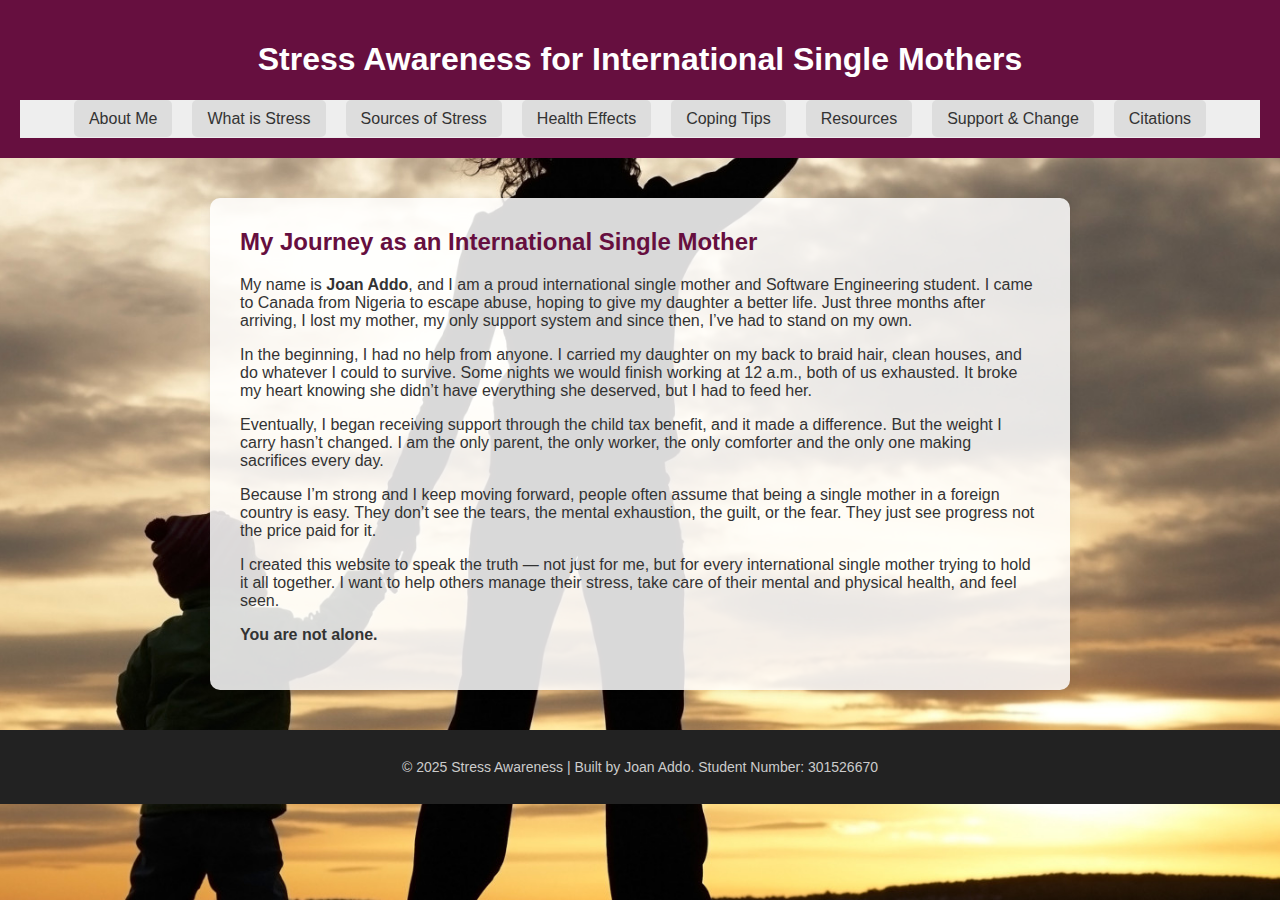
<file: index.html>
<!DOCTYPE html>
<html lang="en">
<head>
  <meta charset="UTF-8">
  <title>My Journey | Stress Awareness</title>
  <link rel="stylesheet" href="style.css">
</head>
<body>

  <header>
    <h1>Stress Awareness for International Single Mothers</h1>
    <nav>
      <ul>
        <li><a href="index.html">About Me</a></li>
        <li><a href="page2.html">What is Stress</a></li>
        <li><a href="page3.html">Sources of Stress</a></li>
        <li><a href="page4.html">Health Effects</a></li>
        <li><a href="page5.html">Coping Tips</a></li>
        <li><a href="page6.html">Resources</a></li>
        <li><a href="page7.html">Support & Change</a></li>
        <li><a href="page8.html">Citations</a></li>
      </ul>
    </nav>
  </header>

  <main>
    <section class="card">
      <h2>My Journey as an International Single Mother</h2>
      <p>My name is <strong>Joan Addo</strong>, and I am a proud international single mother and Software Engineering student. I came to Canada from Nigeria to escape abuse, hoping to give my daughter a better life. Just three months after arriving, I lost my mother, my only support system and since then, I’ve had to stand on my own.</p>

      <p>In the beginning, I had no help from anyone. I carried my daughter on my back to braid hair, clean houses, and do whatever I could to survive. Some nights we would finish working at 12 a.m., both of us exhausted. It broke my heart knowing she didn’t have everything she deserved, but I had to feed her.</p>

      <p>Eventually, I began receiving support through the child tax benefit, and it made a difference. But the weight I carry hasn’t changed. I am the only parent, the only worker, the only comforter and the only one making sacrifices every day.</p>

      <p>Because I’m strong and I keep moving forward, people often assume that being a single mother in a foreign country is easy. They don’t see the tears, the mental exhaustion, the guilt, or the fear. They just see progress not the price paid for it.</p>

      <p>I created this website to speak the truth — not just for me, but for every international single mother trying to hold it all together. I want to help others manage their stress, take care of their mental and physical health, and feel seen.</p>

      <p><strong>You are not alone.</strong></p>
    </section>
  </main>

<footer>
  <p>© 2025 Stress Awareness | Built by Joan Addo. Student Number: 301526670</p>
</footer>
</body>
</html>
</file>
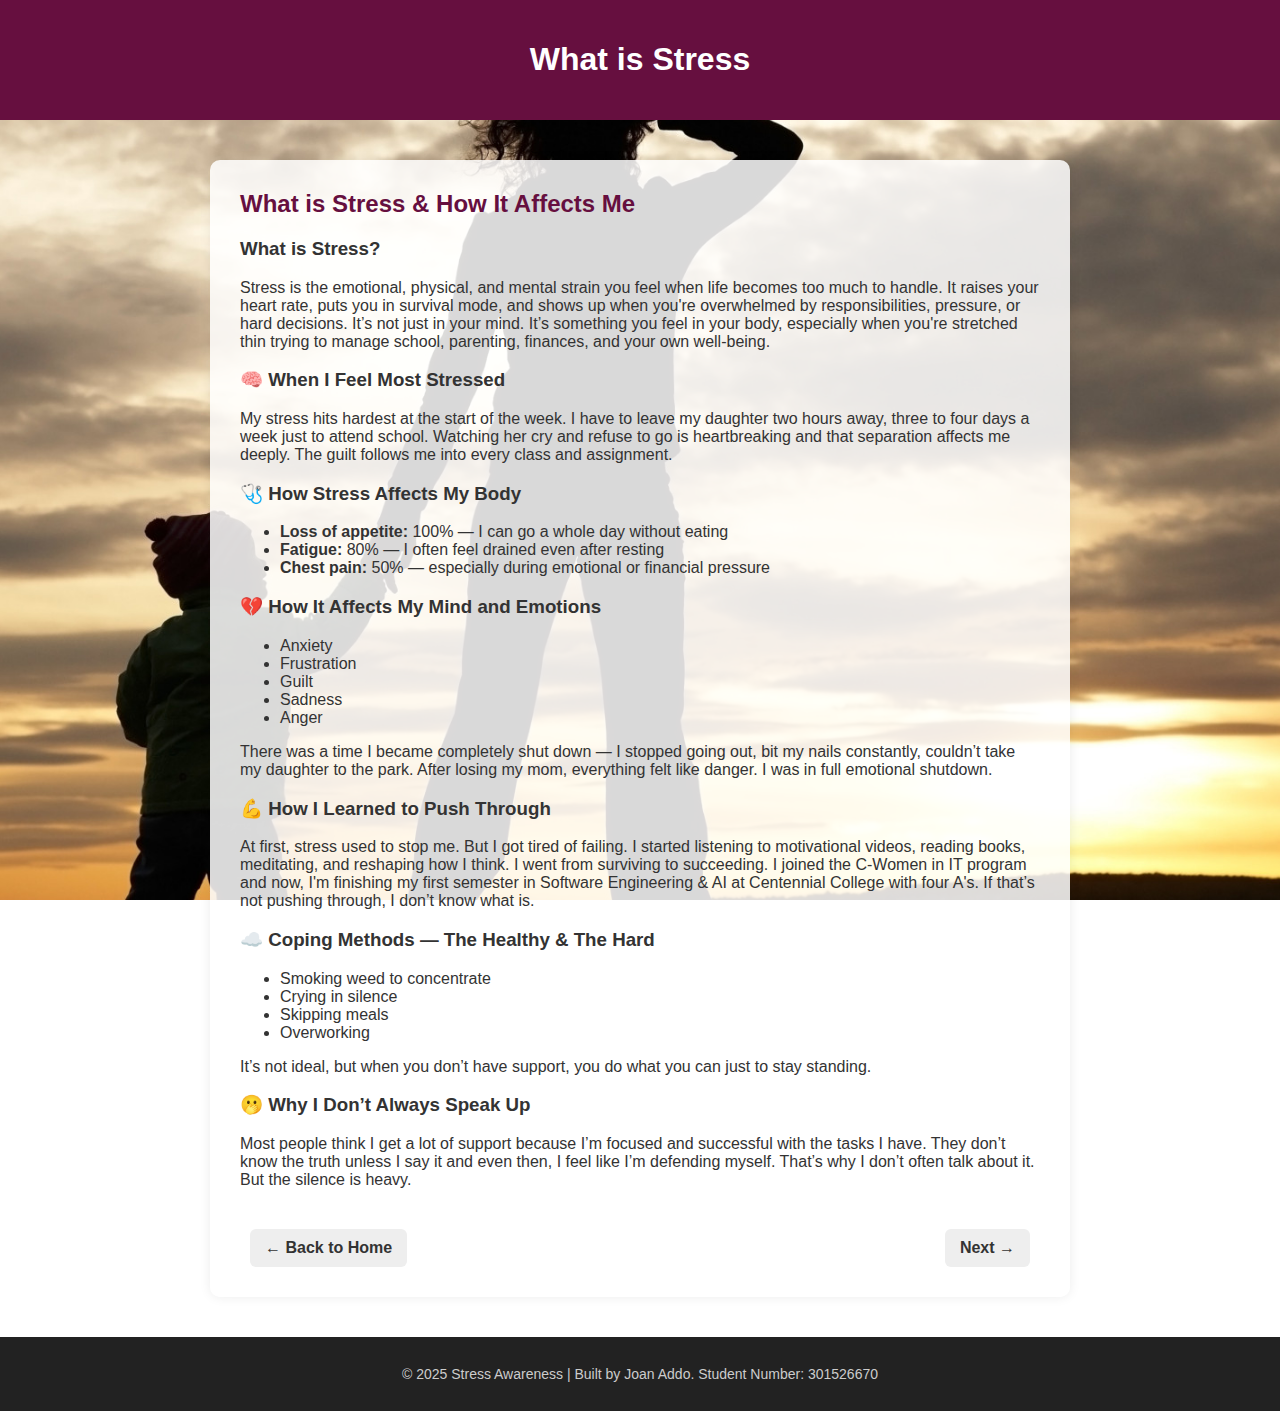
<file: page2.html>
<!DOCTYPE html>
<html lang="en">
<head>
  <meta charset="UTF-8">
  <title>What is Stress | Stress Awareness</title>
  <link rel="stylesheet" href="style.css">
</head>
<body>

  <header>
    <h1>What is Stress</h1>
  </header>

  <main>
    <section class="card">
      <h2>What is Stress & How It Affects Me</h2>

      <h3>What is Stress?</h3>
      <p>Stress is the emotional, physical, and mental strain you feel when life becomes too much to handle. 
        It raises your heart rate, puts you in survival mode, and shows up when you're overwhelmed by responsibilities, pressure, or hard decisions. It’s not just in your mind. 
        It’s something you feel in your body, especially when you're stretched thin trying to manage school, parenting, finances, and your own well-being.</p>
      <h3>🧠 When I Feel Most Stressed</h3>
      <p>My stress hits hardest at the start of the week. I have to leave my daughter two hours away, three to four days a week just to attend school. 
        Watching her cry and refuse to go is heartbreaking and that separation affects me deeply. The guilt follows me into every class and assignment.</p>

      <h3>🩺 How Stress Affects My Body</h3>
      <ul>
        <li><strong>Loss of appetite:</strong> 100% — I can go a whole day without eating</li>
        <li><strong>Fatigue:</strong> 80% — I often feel drained even after resting</li>
        <li><strong>Chest pain:</strong> 50% — especially during emotional or financial pressure</li>
      </ul>

      <h3>💔 How It Affects My Mind and Emotions</h3>
      <ul>
        <li>Anxiety</li>
        <li>Frustration</li>
        <li>Guilt</li>
        <li>Sadness</li>
        <li>Anger</li>
      </ul>
      <p>There was a time I became completely shut down — I stopped going out, bit my nails constantly, couldn’t take my daughter to the park. After losing my mom, everything felt like danger. I was in full emotional shutdown.</p>

      <h3>💪 How I Learned to Push Through</h3>
      <p>At first, stress used to stop me. But I got tired of failing. I started listening to motivational videos, reading books, meditating, and reshaping how I think. I went from surviving to succeeding. I joined the C-Women in IT program and now,
         I'm finishing my first semester in Software Engineering & AI at Centennial College with four A's. If that’s not pushing through, I don’t know what is.</p>

      <h3>☁️ Coping Methods — The Healthy & The Hard</h3>
      <ul>
        <li>Smoking weed to concentrate</li>
        <li>Crying in silence</li>
        <li>Skipping meals</li>
        <li>Overworking</li>
      </ul>
      <p>It’s not ideal, but when you don’t have support, you do what you can just to stay standing.</p>

      <h3>🫢 Why I Don’t Always Speak Up</h3>
      <p>Most people think I get a lot of support because I’m focused and successful with the tasks I have. 
        They don’t know the truth unless I say it and even then, I feel like I’m defending myself. That’s why I don’t often talk about it. But the silence is heavy.</p>

      <div class="nav-links">
        <a href="index.html" class="nav-left">← Back to Home</a>
        <a href="page3.html" class="nav-right">Next →</a>
      </div>
    </section>
  </main>

<footer>
  <p>© 2025 Stress Awareness | Built by Joan Addo. Student Number: 301526670</p>
</footer>

</body>
</html>
</file>
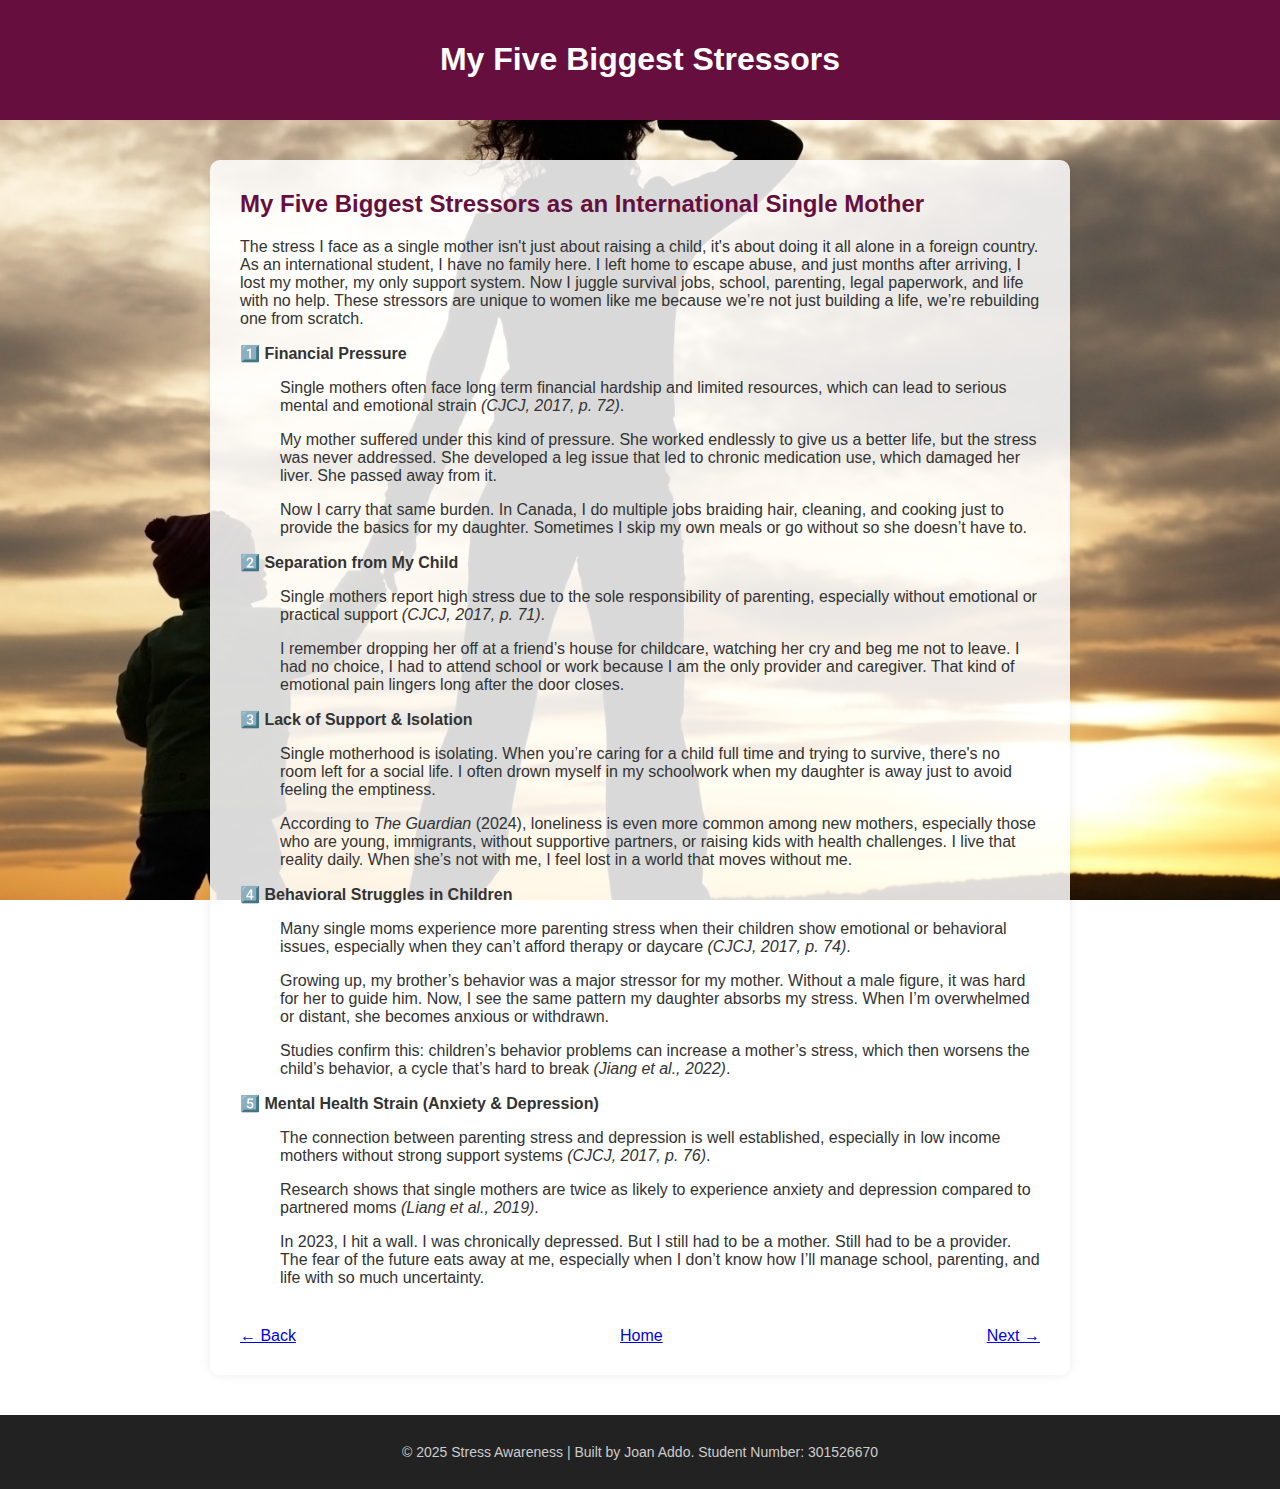
<file: page3.html>
<!DOCTYPE html>
<html lang="en">
<head>
  <meta charset="UTF-8">
  <title>My Five Biggest Stressors | Stress Awareness</title>
  <link rel="stylesheet" href="style.css">
</head>
<body>

  <header>
    <h1>My Five Biggest Stressors</h1>
  </header>

  <main>
    <section class="card">
      <h2>My Five Biggest Stressors as an International Single Mother</h2>

      <p>The stress I face as a single mother isn't just about raising a child, it's about doing it all alone in a foreign country. As an international student, I have no family here. I left home to escape abuse, and just months after arriving, I lost my mother, my only support system. Now I juggle survival jobs, school, parenting, legal paperwork, and life with no help. These stressors are unique to women like me because we’re not just building a life, we’re rebuilding one from scratch.</p>

      <dl>
        <dt><strong>1️⃣ Financial Pressure</strong></dt>
        <dd>
          <p>Single mothers often face long term financial hardship and limited resources, which can lead to serious mental and emotional strain <em>(CJCJ, 2017, p. 72)</em>.</p>
          <p>My mother suffered under this kind of pressure. She worked endlessly to give us a better life, but the stress was never addressed. She developed a leg issue that led to chronic medication use, which damaged her liver. She passed away from it.</p>
          <p>Now I carry that same burden. In Canada, I do multiple jobs braiding hair, cleaning, and cooking just to provide the basics for my daughter. Sometimes I skip my own meals or go without so she doesn’t have to.</p>
        </dd>

        <dt><strong>2️⃣ Separation from My Child</strong></dt>
        <dd>
          <p>Single mothers report high stress due to the sole responsibility of parenting, especially without emotional or practical support <em>(CJCJ, 2017, p. 71)</em>.</p>
          <p>I remember dropping her off at a friend’s house for childcare, watching her cry and beg me not to leave. I had no choice, I had to attend school or work because I am the only provider and caregiver. That kind of emotional pain lingers long after the door closes.</p>
        </dd>

        <dt><strong>3️⃣ Lack of Support & Isolation</strong></dt>
        <dd>
          <p>Single motherhood is isolating. When you’re caring for a child full time and trying to survive, there's no room left for a social life. I often drown myself in my schoolwork when my daughter is away just to avoid feeling the emptiness.</p>
          <p>According to <em>The Guardian</em> (2024), loneliness is even more common among new mothers, especially those who are young, immigrants, without supportive partners, or raising kids with health challenges. I live that reality daily. When she’s not with me, I feel lost in a world that moves without me.</p>
        </dd>

        <dt><strong>4️⃣ Behavioral Struggles in Children</strong></dt>
        <dd>
          <p>Many single moms experience more parenting stress when their children show emotional or behavioral issues, especially when they can’t afford therapy or daycare <em>(CJCJ, 2017, p. 74)</em>.</p>
          <p>Growing up, my brother’s behavior was a major stressor for my mother. Without a male figure, it was hard for her to guide him. Now, I see the same pattern my daughter absorbs my stress. When I’m overwhelmed or distant, she becomes anxious or withdrawn.</p>
          <p>Studies confirm this: children’s behavior problems can increase a mother’s stress, which then worsens the child’s behavior, a cycle that’s hard to break <em>(Jiang et al., 2022)</em>.</p>
        </dd>

        <dt><strong>5️⃣ Mental Health Strain (Anxiety & Depression)</strong></dt>
        <dd>
          <p>The connection between parenting stress and depression is well established, especially in low income mothers without strong support systems <em>(CJCJ, 2017, p. 76)</em>.</p>
          <p>Research shows that single mothers are twice as likely to experience anxiety and depression compared to partnered moms <em>(Liang et al., 2019)</em>.</p>
          <p>In 2023, I hit a wall. I was chronically depressed. But I still had to be a mother. Still had to be a provider. The fear of the future eats away at me, especially when I don’t know how I’ll manage school, parenting, and life with so much uncertainty.</p>
        </dd>
      </dl>

      <div style="display: flex; justify-content: space-between; margin-top: 40px;">
        <a href="page2.html">← Back</a>
        <a href="index.html">Home</a>
        <a href="page4.html">Next →</a>
      </div>
    </section>
  </main>

  <footer>
    <p>© 2025 Stress Awareness | Built by Joan Addo. Student Number: 301526670</p>
  </footer>

</body>
</html>
</file>
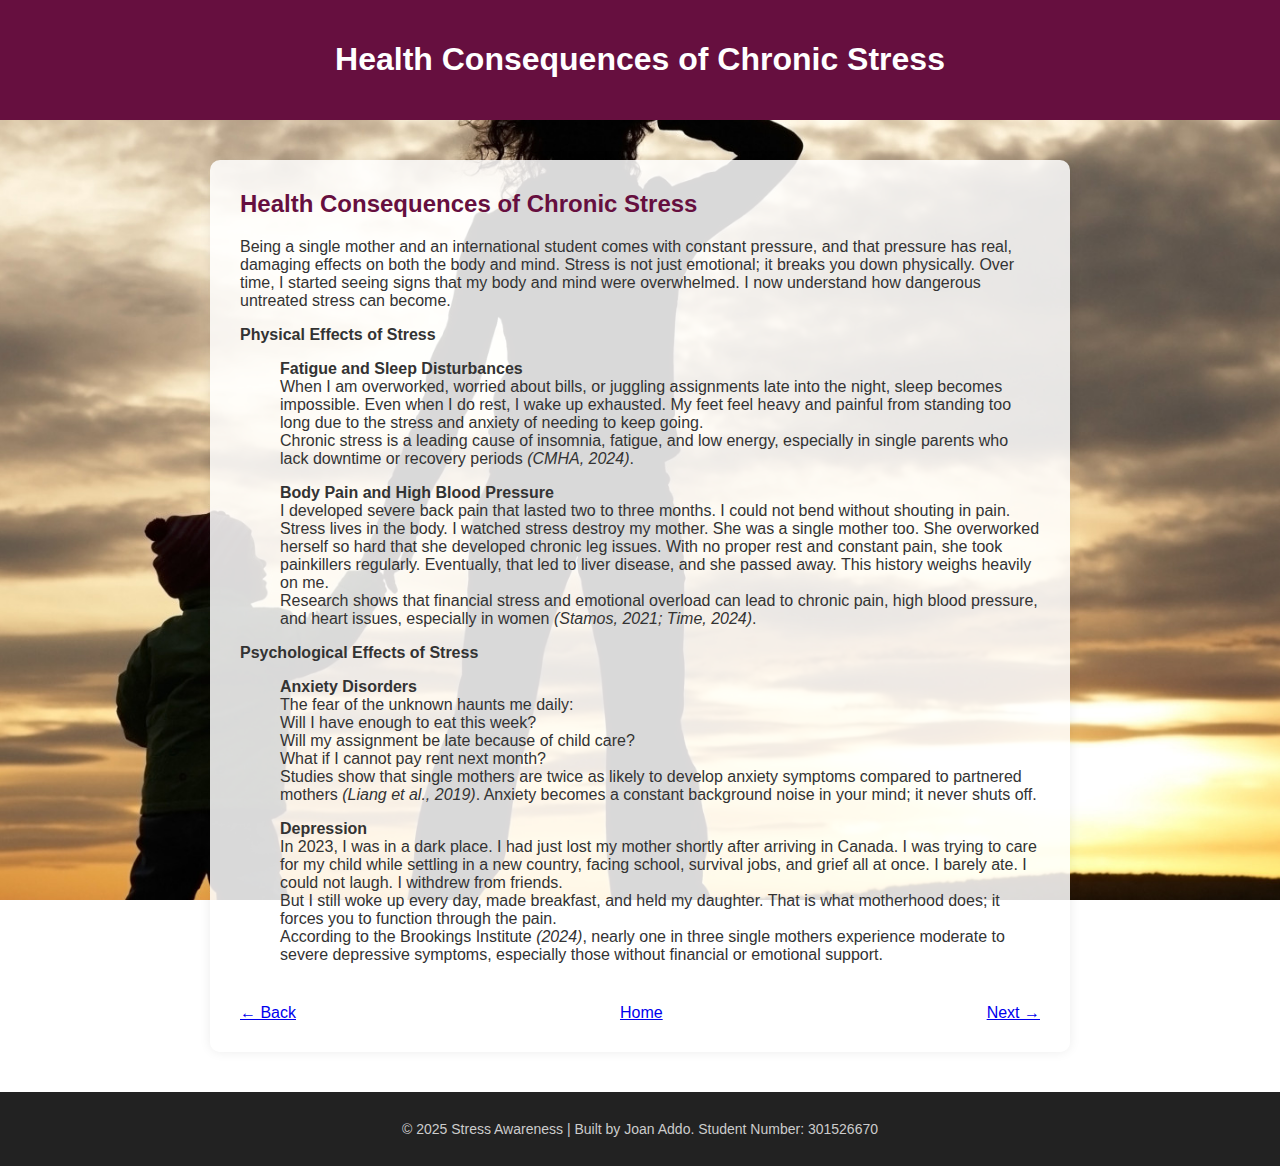
<file: page4.html>
<!DOCTYPE html>
<html lang="en">
<head>
  <meta charset="UTF-8">
  <title>Health Consequences of Chronic Stress | Stress Awareness</title>
  <link rel="stylesheet" href="style.css">
</head>
<body>

  <header>
    <h1>Health Consequences of Chronic Stress</h1>
  </header>

  <main>
    <section class="card">
      <h2>Health Consequences of Chronic Stress</h2>

      <p>Being a single mother and an international student comes with constant pressure, and that pressure has real, damaging effects on both the body and mind. Stress is not just emotional; it breaks you down physically. Over time, I started seeing signs that my body and mind were overwhelmed. I now understand how dangerous untreated stress can become.</p>

      <dl>
        <dt><strong>Physical Effects of Stress</strong></dt>
        <dd>
          <p><strong>Fatigue and Sleep Disturbances</strong><br>
          When I am overworked, worried about bills, or juggling assignments late into the night, sleep becomes impossible. Even when I do rest, I wake up exhausted. My feet feel heavy and painful from standing too long due to the stress and anxiety of needing to keep going.<br>
          Chronic stress is a leading cause of insomnia, fatigue, and low energy, especially in single parents who lack downtime or recovery periods <em>(CMHA, 2024)</em>.</p>

          <p><strong>Body Pain and High Blood Pressure</strong><br>
          I developed severe back pain that lasted two to three months. I could not bend without shouting in pain. Stress lives in the body. I watched stress destroy my mother. She was a single mother too. She overworked herself so hard that she developed chronic leg issues. With no proper rest and constant pain, she took painkillers regularly. Eventually, that led to liver disease, and she passed away. This history weighs heavily on me.<br>
          Research shows that financial stress and emotional overload can lead to chronic pain, high blood pressure, and heart issues, especially in women <em>(Stamos, 2021; Time, 2024)</em>.</p>
        </dd>

        <dt><strong>Psychological Effects of Stress</strong></dt>
        <dd>
          <p><strong>Anxiety Disorders</strong><br>
          The fear of the unknown haunts me daily:<br>
          Will I have enough to eat this week?<br>
          Will my assignment be late because of child care?<br>
          What if I cannot pay rent next month?<br>
          Studies show that single mothers are twice as likely to develop anxiety symptoms compared to partnered mothers <em>(Liang et al., 2019)</em>. Anxiety becomes a constant background noise in your mind; it never shuts off.</p>

          <p><strong>Depression</strong><br>
          In 2023, I was in a dark place. I had just lost my mother shortly after arriving in Canada. I was trying to care for my child while settling in a new country, facing school, survival jobs, and grief all at once. I barely ate. I could not laugh. I withdrew from friends.<br>
          But I still woke up every day, made breakfast, and held my daughter. That is what motherhood does; it forces you to function through the pain.<br>
          According to the Brookings Institute <em>(2024)</em>, nearly one in three single mothers experience moderate to severe depressive symptoms, especially those without financial or emotional support.</p>
        </dd>
      </dl>

      <div style="display: flex; justify-content: space-between; margin-top: 40px;">
        <a href="page3.html">← Back</a>
        <a href="index.html">Home</a>
        <a href="page5.html">Next →</a>
      </div>
    </section>
  </main>

  <footer>
    <p>© 2025 Stress Awareness | Built by Joan Addo. Student Number: 301526670</p>
  </footer>

</body>
</html>
</file>
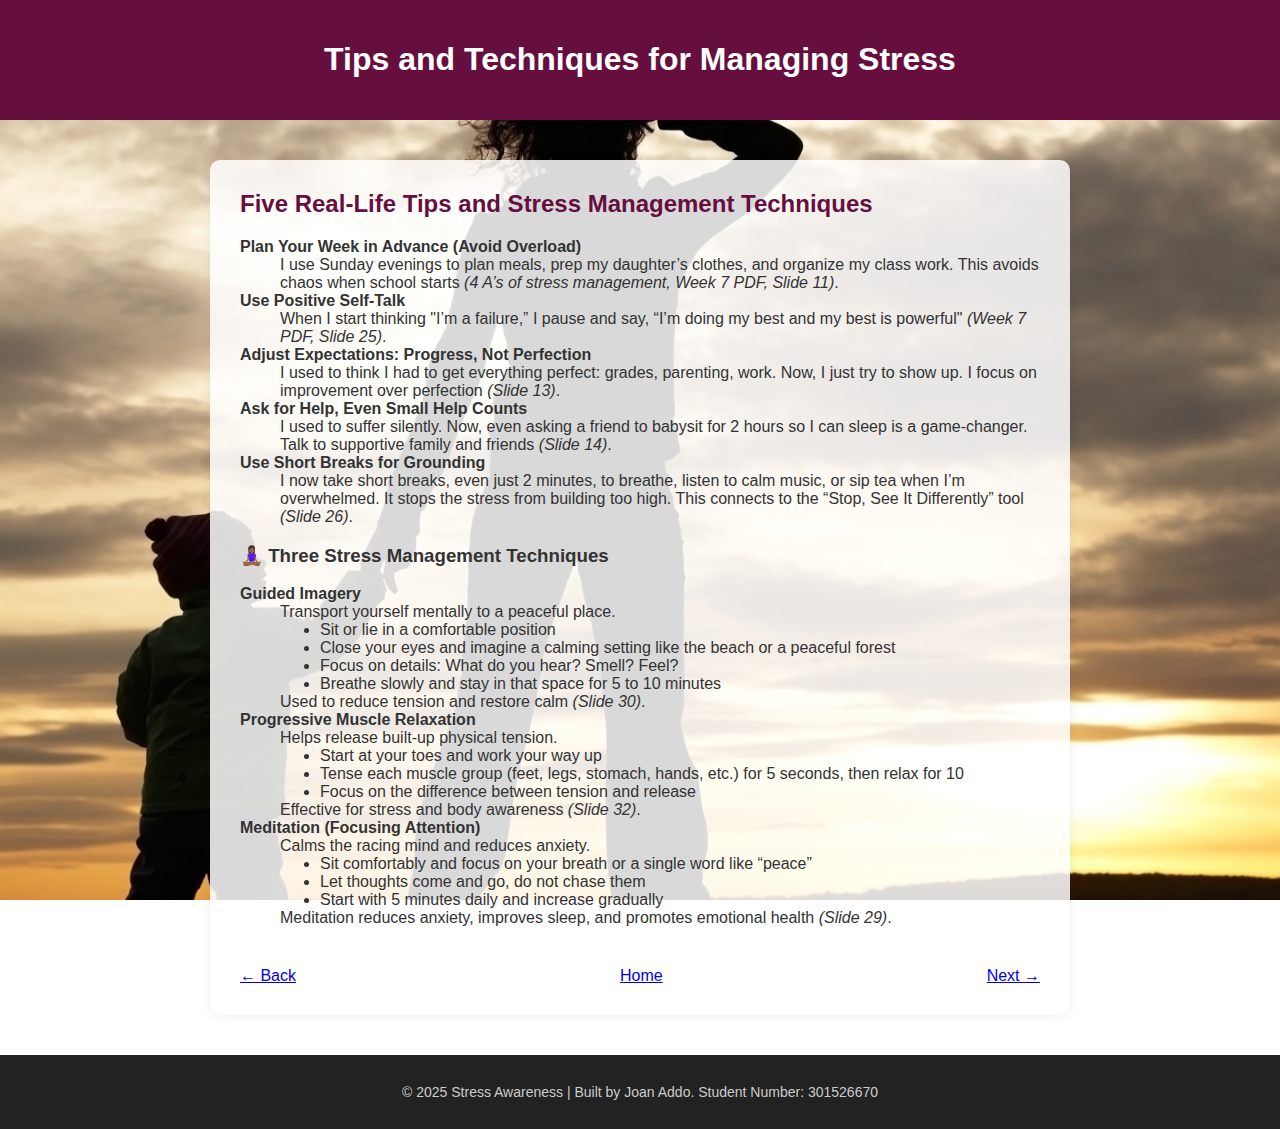
<file: page5.html>
<!DOCTYPE html>
<html lang="en">
<head>
  <meta charset="UTF-8">
  <title>Tips and Techniques | Stress Awareness</title>
  <link rel="stylesheet" href="style.css">
</head>
<body>

  <header>
    <h1>Tips and Techniques for Managing Stress</h1>
  </header>

  <main>
    <section class="card">
      <h2>Five Real-Life Tips and Stress Management Techniques</h2>

      <dl>
        <dt><strong>Plan Your Week in Advance (Avoid Overload)</strong></dt>
        <dd>I use Sunday evenings to plan meals, prep my daughter’s clothes, and organize my class work. This avoids chaos when school starts <em>(4 A’s of stress management, Week 7 PDF, Slide 11)</em>.</dd>

        <dt><strong>Use Positive Self-Talk</strong></dt>
        <dd>When I start thinking "I’m a failure,” I pause and say, “I’m doing my best and my best is powerful" <em>(Week 7 PDF, Slide 25)</em>.</dd>

        <dt><strong>Adjust Expectations: Progress, Not Perfection</strong></dt>
        <dd>I used to think I had to get everything perfect: grades, parenting, work. Now, I just try to show up. I focus on improvement over perfection <em>(Slide 13)</em>.</dd>

        <dt><strong>Ask for Help, Even Small Help Counts</strong></dt>
        <dd>I used to suffer silently. Now, even asking a friend to babysit for 2 hours so I can sleep is a game-changer. Talk to supportive family and friends <em>(Slide 14)</em>.</dd>

        <dt><strong>Use Short Breaks for Grounding</strong></dt>
        <dd>I now take short breaks, even just 2 minutes, to breathe, listen to calm music, or sip tea when I’m overwhelmed. It stops the stress from building too high. This connects to the “Stop, See It Differently” tool <em>(Slide 26)</em>.</dd>
      </dl>

      <h3>🧘🏾‍♀️ Three Stress Management Techniques</h3>

      <dl>
        <dt><strong>Guided Imagery</strong></dt>
        <dd>Transport yourself mentally to a peaceful place.
          <ul>
            <li>Sit or lie in a comfortable position</li>
            <li>Close your eyes and imagine a calming setting like the beach or a peaceful forest</li>
            <li>Focus on details: What do you hear? Smell? Feel?</li>
            <li>Breathe slowly and stay in that space for 5 to 10 minutes</li>
          </ul>
          Used to reduce tension and restore calm <em>(Slide 30)</em>.
        </dd>

        <dt><strong>Progressive Muscle Relaxation</strong></dt>
        <dd>Helps release built-up physical tension.
          <ul>
            <li>Start at your toes and work your way up</li>
            <li>Tense each muscle group (feet, legs, stomach, hands, etc.) for 5 seconds, then relax for 10</li>
            <li>Focus on the difference between tension and release</li>
          </ul>
          Effective for stress and body awareness <em>(Slide 32)</em>.
        </dd>

        <dt><strong>Meditation (Focusing Attention)</strong></dt>
        <dd>Calms the racing mind and reduces anxiety.
          <ul>
            <li>Sit comfortably and focus on your breath or a single word like “peace”</li>
            <li>Let thoughts come and go, do not chase them</li>
            <li>Start with 5 minutes daily and increase gradually</li>
          </ul>
          Meditation reduces anxiety, improves sleep, and promotes emotional health <em>(Slide 29)</em>.
        </dd>
      </dl>

      <div style="display: flex; justify-content: space-between; margin-top: 40px;">
        <a href="page4.html">← Back</a>
        <a href="index.html">Home</a>
        <a href="page6.html">Next →</a>
      </div>
    </section>
  </main>

  <footer>
    <p>© 2025 Stress Awareness | Built by Joan Addo. Student Number: 301526670</p>
  </footer>

</body>
</html>
</file>
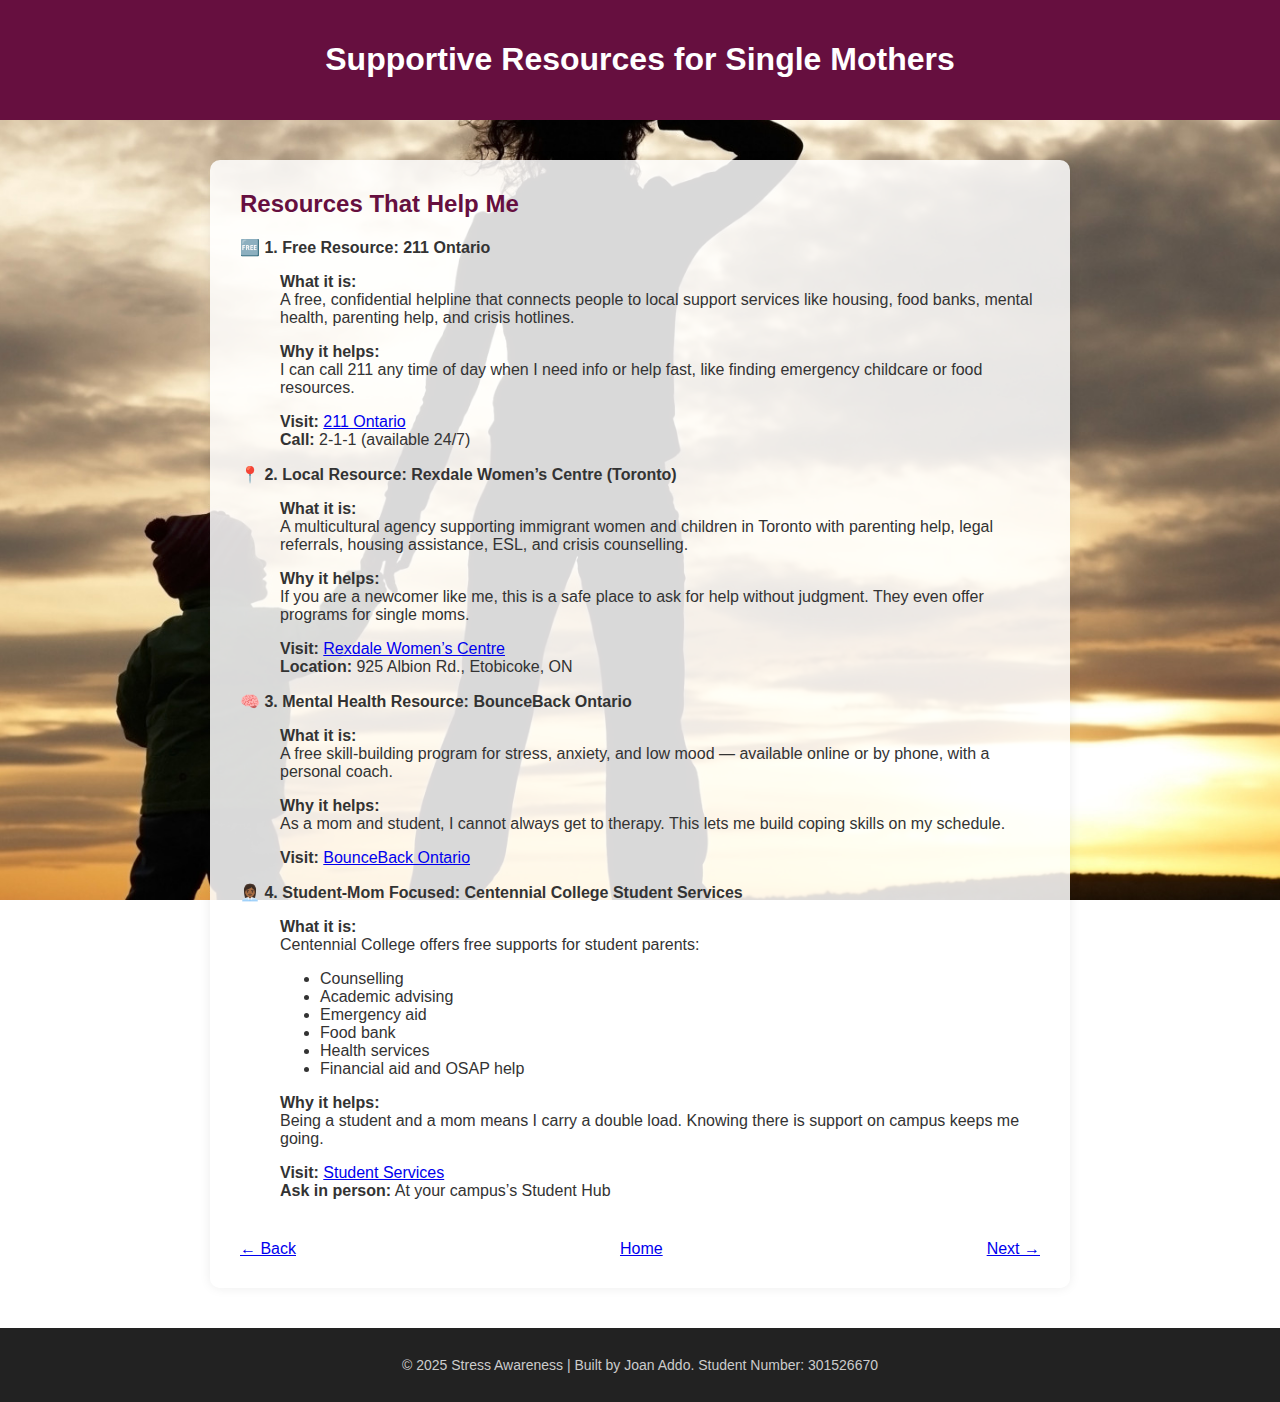
<file: page6.html>
<!DOCTYPE html>
<html lang="en">
<head>
  <meta charset="UTF-8">
  <title>Supportive Resources | Stress Awareness</title>
  <link rel="stylesheet" href="style.css">
</head>
<body>

  <header>
    <h1>Supportive Resources for Single Mothers</h1>
  </header>

  <main>
    <section class="card">
      <h2>Resources That Help Me</h2>

      <dl>
        <dt><strong>🆓 1. Free Resource: 211 Ontario</strong></dt>
        <dd>
          <p><strong>What it is:</strong><br>
          A free, confidential helpline that connects people to local support services like housing, food banks, mental health, parenting help, and crisis hotlines.</p>
          <p><strong>Why it helps:</strong><br>
          I can call 211 any time of day when I need info or help fast, like finding emergency childcare or food resources.</p>
          <p><strong>Visit:</strong> <a href="https://www.211ontario.ca" target="_blank">211 Ontario</a><br>
          <strong>Call:</strong> 2-1-1 (available 24/7)</p>
        </dd>

        <dt><strong>📍 2. Local Resource: Rexdale Women’s Centre (Toronto)</strong></dt>
        <dd>
          <p><strong>What it is:</strong><br>
          A multicultural agency supporting immigrant women and children in Toronto with parenting help, legal referrals, housing assistance, ESL, and crisis counselling.</p>
          <p><strong>Why it helps:</strong><br>
          If you are a newcomer like me, this is a safe place to ask for help without judgment. They even offer programs for single moms.</p>
          <p><strong>Visit:</strong> <a href="https://www.rexdalewomen.org/" target="_blank">Rexdale Women’s Centre</a><br>
          <strong>Location:</strong> 925 Albion Rd., Etobicoke, ON</p>
        </dd>

        <dt><strong>🧠 3. Mental Health Resource: BounceBack Ontario</strong></dt>
        <dd>
          <p><strong>What it is:</strong><br>
          A free skill-building program for stress, anxiety, and low mood — available online or by phone, with a personal coach.</p>
          <p><strong>Why it helps:</strong><br>
          As a mom and student, I cannot always get to therapy. This lets me build coping skills on my schedule.</p>
          <p><strong>Visit:</strong> <a href="https://bouncebackontario.ca" target="_blank">BounceBack Ontario</a></p>
        </dd>

        <dt><strong>👩🏾‍💼 4. Student-Mom Focused: Centennial College Student Services</strong></dt>
        <dd>
          <p><strong>What it is:</strong><br>
          Centennial College offers free supports for student parents:</p>
          <ul>
            <li>Counselling</li>
            <li>Academic advising</li>
            <li>Emergency aid</li>
            <li>Food bank</li>
            <li>Health services</li>
            <li>Financial aid and OSAP help</li>
          </ul>
          <p><strong>Why it helps:</strong><br>
          Being a student and a mom means I carry a double load. Knowing there is support on campus keeps me going.</p>
          <p><strong>Visit:</strong> <a href="https://www.centennialcollege.ca/student-life/student-services/" target="_blank">Student Services</a><br>
          <strong>Ask in person:</strong> At your campus’s Student Hub</p>
        </dd>
      </dl>

      <div style="display: flex; justify-content: space-between; margin-top: 40px;">
        <a href="page5.html">← Back</a>
         <a href="index.html">Home</a>
        <a href="page7.html">Next →</a>
      </div>
    </section>
  </main>

  <footer>
    <p>© 2025 Stress Awareness | Built by Joan Addo. Student Number: 301526670</p>
  </footer>

</body>
</html>
</file>
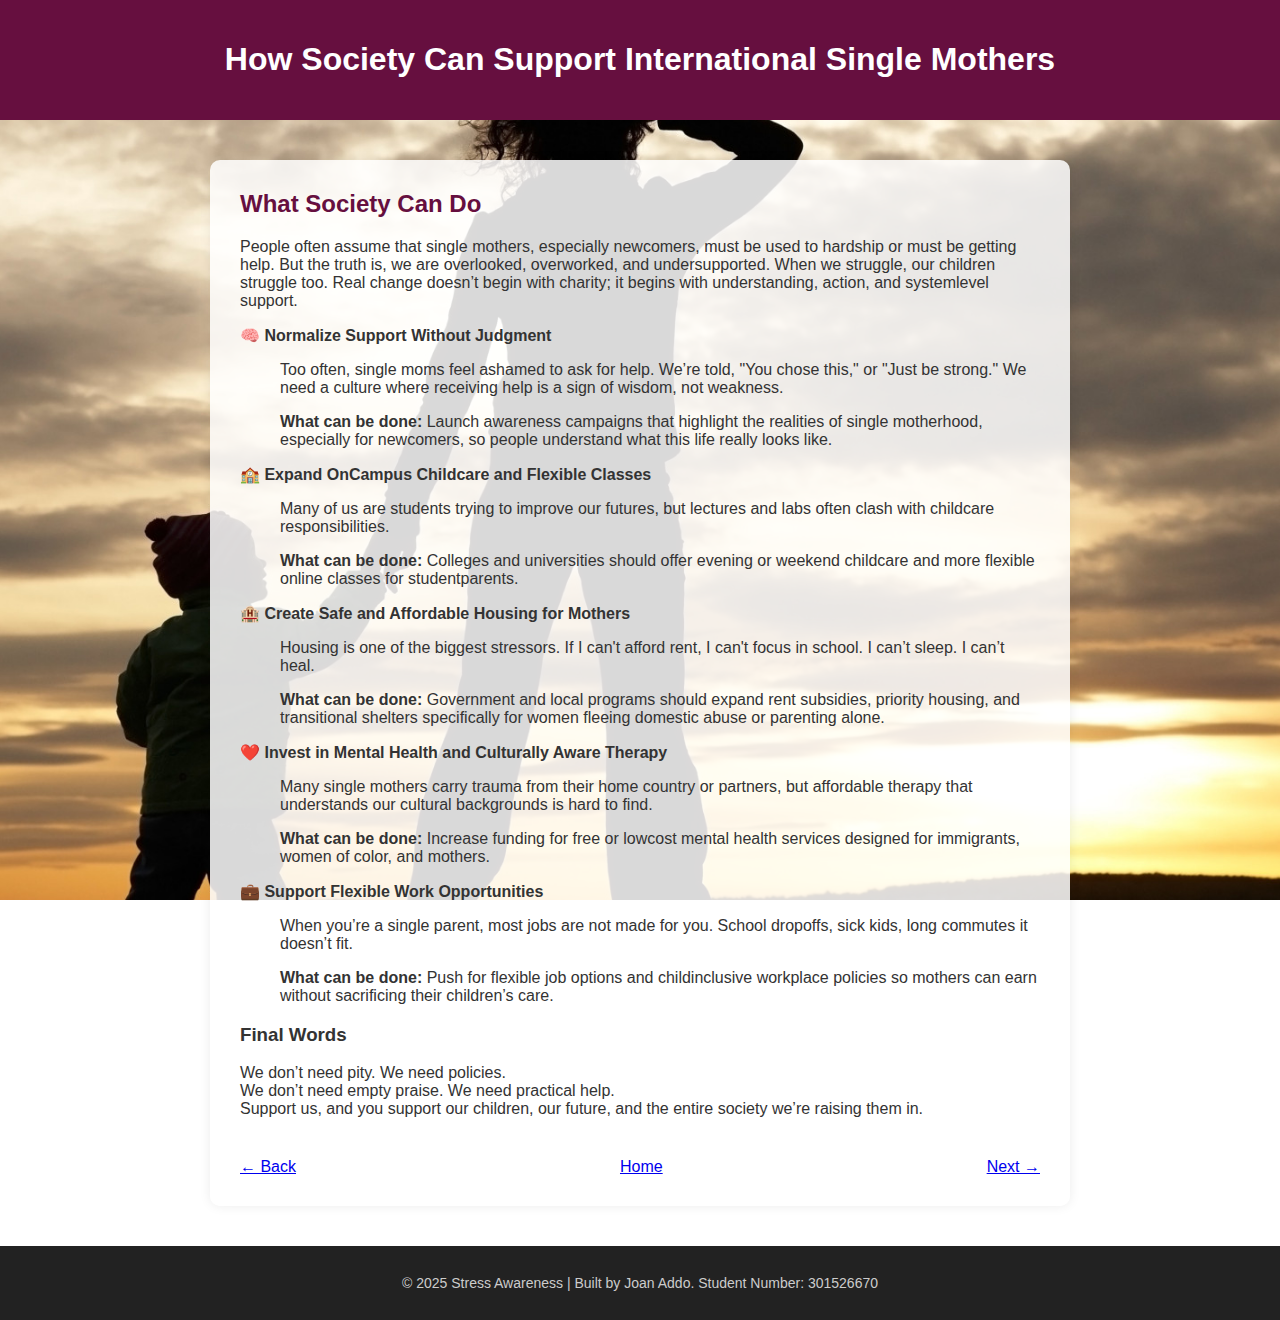
<file: page7.html>
<!DOCTYPE html>
<html lang="en">
<head>
  <meta charset="UTF8">
  <title>Support for Single Mothers | Stress Awareness</title>
  <link rel="stylesheet" href="style.css">
</head>
<body>
  <header>
    <h1>How Society Can Support International Single Mothers</h1>
  </header>

  <main>
    <section class="card">
      <h2>What Society Can Do</h2>

      <p>People often assume that single mothers, especially newcomers, must be used to hardship or must be getting help. But the truth is, we are overlooked, overworked, and undersupported. When we struggle, our children struggle too. Real change doesn’t begin with charity; it begins with understanding, action, and systemlevel support.</p>

      <dl>
        <dt><strong>🧠 Normalize Support Without Judgment</strong></dt>
        <dd>
          <p>Too often, single moms feel ashamed to ask for help. We’re told, "You chose this," or "Just be strong." We need a culture where receiving help is a sign of wisdom, not weakness.</p>
          <p><strong>What can be done:</strong> Launch awareness campaigns that highlight the realities of single motherhood, especially for newcomers, so people understand what this life really looks like.</p>
        </dd>

        <dt><strong>🏫 Expand OnCampus Childcare and Flexible Classes</strong></dt>
        <dd>
          <p>Many of us are students trying to improve our futures, but lectures and labs often clash with childcare responsibilities.</p>
          <p><strong>What can be done:</strong> Colleges and universities should offer evening or weekend childcare and more flexible online classes for studentparents.</p>
        </dd>

        <dt><strong>🏨 Create Safe and Affordable Housing for Mothers</strong></dt>
        <dd>
          <p>Housing is one of the biggest stressors. If I can't afford rent, I can't focus in school. I can’t sleep. I can’t heal.</p>
          <p><strong>What can be done:</strong> Government and local programs should expand rent subsidies, priority housing, and transitional shelters specifically for women fleeing domestic abuse or parenting alone.</p>
        </dd>

        <dt><strong>❤️ Invest in Mental Health and Culturally Aware Therapy</strong></dt>
        <dd>
          <p>Many single mothers carry trauma from their home country or partners, but affordable therapy that understands our cultural backgrounds is hard to find.</p>
          <p><strong>What can be done:</strong> Increase funding for free or lowcost mental health services designed for immigrants, women of color, and mothers.</p>
        </dd>

        <dt><strong>💼 Support Flexible Work Opportunities</strong></dt>
        <dd>
          <p>When you’re a single parent, most jobs are not made for you. School dropoffs, sick kids, long commutes  it doesn’t fit.</p>
          <p><strong>What can be done:</strong> Push for flexible job options and childinclusive workplace policies so mothers can earn without sacrificing their children’s care.</p>
        </dd>
      </dl>

      <h3>Final Words</h3>
      <p>We don’t need pity. We need policies.<br>
         We don’t need empty praise. We need practical help.<br>
         Support us, and you support our children, our future, and the entire society we’re raising them in.</p>

      <div style="display: flex; justify-content: space-between; align-items: center; margin-top: 40px;">
        <a href="page6.html">← Back</a>
        <a href="index.html">Home</a>
        <a href="page8.html">Next →</a>
      </div>
    </section>
  </main>

  <footer>
    <p>© 2025 Stress Awareness | Built by Joan Addo. Student Number: 301526670</p>
  </footer>
</body>
</html>
</file>
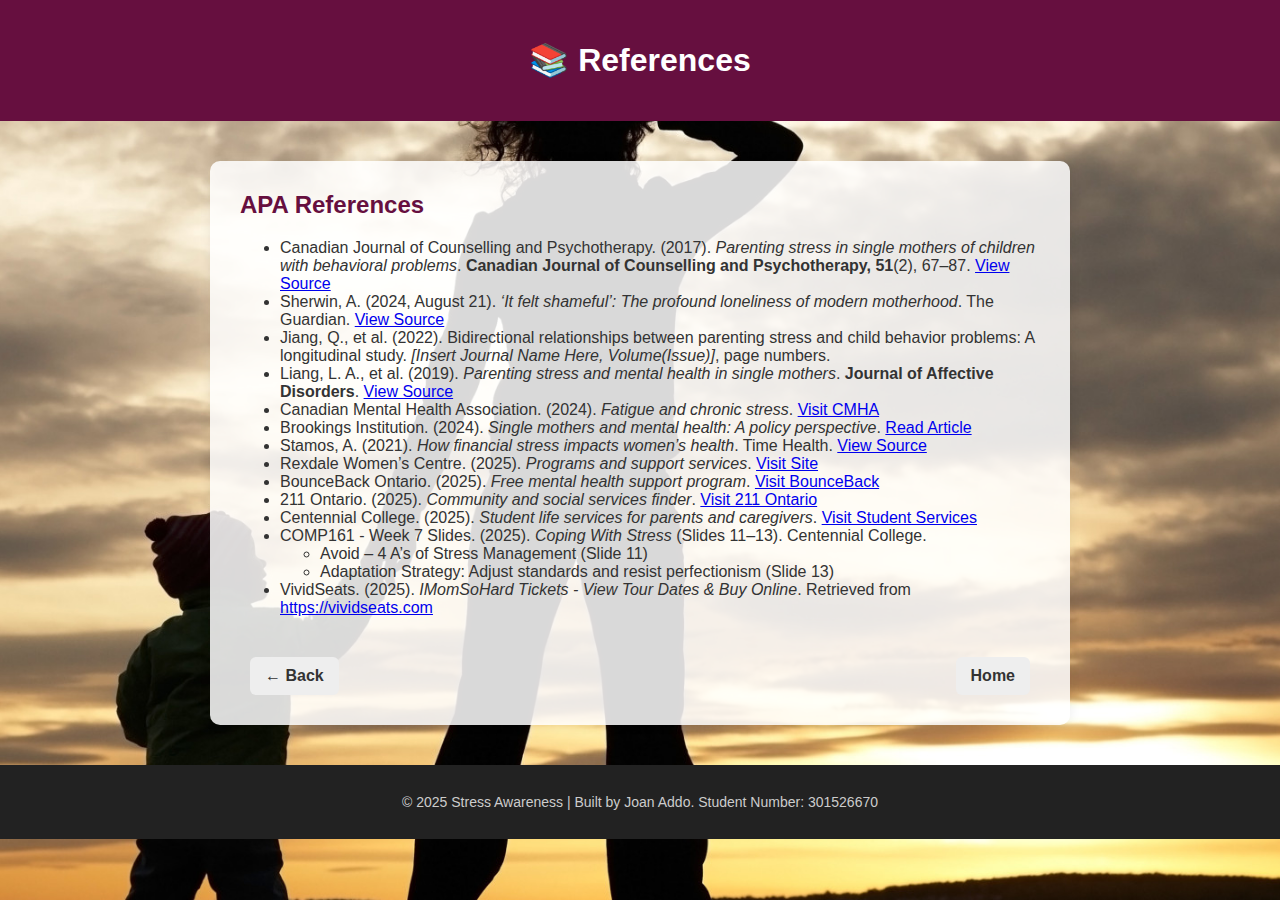
<file: page8.html>
<!DOCTYPE html>
<html lang="en">
<head>
  <meta charset="UTF-8">
  <title>References | Stress Awareness</title>
  <link rel="stylesheet" href="style.css">
</head>
<body>
  <header>
    <h1>📚 References</h1>
  </header>

  <main>
    <section class="card">
      <h2>APA References</h2>

      <ul>
        <li>
          Canadian Journal of Counselling and Psychotherapy. (2017). <em>Parenting stress in single mothers of children with behavioral problems</em>. <strong>Canadian Journal of Counselling and Psychotherapy, 51</strong>(2), 67–87. <a href="https://cjc-rcc.ucalgary.ca/article/view/69055" target="_blank">View Source</a>
        </li>
        <li>
          Sherwin, A. (2024, August 21). <em>‘It felt shameful’: The profound loneliness of modern motherhood</em>. The Guardian. <a href="https://www.theguardian.com/lifeandstyle/article/2024/aug/21/it-felt-shameful-the-profound-loneliness-of-modern-motherhood" target="_blank">View Source</a>
        </li>
        <li>
          Jiang, Q., et al. (2022). Bidirectional relationships between parenting stress and child behavior problems: A longitudinal study. <em>[Insert Journal Name Here, Volume(Issue)]</em>, page numbers.
        </li>
        <li>
          Liang, L. A., et al. (2019). <em>Parenting stress and mental health in single mothers</em>. <strong>Journal of Affective Disorders</strong>. <a href="https://www.sciencedirect.com/science/article/abs/pii/S0165032718307900" target="_blank">View Source</a>
        </li>
        <li>
          Canadian Mental Health Association. (2024). <em>Fatigue and chronic stress</em>. <a href="https://cmha.ca" target="_blank">Visit CMHA</a>
        </li>
        <li>
          Brookings Institution. (2024). <em>Single mothers and mental health: A policy perspective</em>. <a href="https://www.brookings.edu/articles/single-mothers-and-mental-health" target="_blank">Read Article</a>
        </li>
        <li>
          Stamos, A. (2021). <em>How financial stress impacts women’s health</em>. Time Health. <a href="https://time.com/financial-stress-women-health" target="_blank">View Source</a>
        </li>
        <li>
          Rexdale Women’s Centre. (2025). <em>Programs and support services</em>. <a href="https://rexdalewomen.org" target="_blank">Visit Site</a>
        </li>
        <li>
          BounceBack Ontario. (2025). <em>Free mental health support program</em>. <a href="https://bouncebackontario.ca" target="_blank">Visit BounceBack</a>
        </li>
        <li>
          211 Ontario. (2025). <em>Community and social services finder</em>. <a href="https://211ontario.ca" target="_blank">Visit 211 Ontario</a>
        </li>
        <li>
          Centennial College. (2025). <em>Student life services for parents and caregivers</em>. <a href="https://www.centennialcollege.ca/student-life/student-services" target="_blank">Visit Student Services</a>
        </li>
        <li>
          COMP161 - Week 7 Slides. (2025). <em>Coping With Stress</em> (Slides 11–13). Centennial College.
          <ul>
            <li>Avoid – 4 A’s of Stress Management (Slide 11)</li>
            <li>Adaptation Strategy: Adjust standards and resist perfectionism (Slide 13)</li>
          </ul>
        </li>
        <li>
          VividSeats. (2025). <em>IMomSoHard Tickets - View Tour Dates & Buy Online</em>. Retrieved from <a href="https://vividseats.com" target="_blank">https://vividseats.com</a>
        </li>
      </ul>

      <div class="nav-links">
        <a href="page7.html">← Back</a>
        <a href="index.html">Home</a>
      </div>
    </section>
  </main>

  <footer>
    <p>© 2025 Stress Awareness | Built by Joan Addo. Student Number: 301526670</p>
  </footer>
</body>
</html>
</file>
<file: style.css>
body {
  font-family: 'Segoe UI', Tahoma, Geneva, Verdana, sans-serif;
  background: url('R.jpg') no-repeat center center fixed;
  background-size: cover;
  margin: 0;
  padding: 0;
  color: #333;
}

header {
  background-color: #660f3f;
  color: white;
  padding: 20px;
  text-align: center;
}

nav ul {
  list-style-type: none;
  padding: 0;
  display: flex;
  flex-wrap: wrap;
  justify-content: center;
  background-color: #eee;
  margin: 0;
}

nav ul li {
  margin: 10px;
}

nav ul li a {
  text-decoration: none;
  color: #333;
  background: #ddd;
  padding: 10px 15px;
  border-radius: 5px;
  transition: 0.3s;
}

nav ul li a:hover {
  background: #660f3f;
  color: white;
}

main {
  padding: 40px 20px;
  display: flex;
  justify-content: center;
}

.card {
  background-color: rgba(255, 255, 255, 0.85); /* Almost transparent white */
  padding: 30px;
  max-width: 800px;
  border-radius: 10px;
  box-shadow: 0 0 12px rgba(0, 0, 0, 0.08);
}

.card h2 {
  margin-top: 0;
  color: #660f3f;
}

footer {
  background-color: #222;
  color: #ccc;
  text-align: center;
  padding: 15px;
  font-size: 14px;
}

.nav-links {
  display: flex;
  justify-content: space-between;
  align-items: center;
  margin-top: 40px;
  padding: 0 10px;
}

.nav-links a {
  font-weight: bold;
  text-decoration: none;
  color: #333;
  padding: 10px 15px;
  background-color: #eee;
  border-radius: 6px;
  transition: background-color 0.3s;
}

.nav-links a:hover {
  color: #fff;
  background-color: #660f3f;
}
</file>
